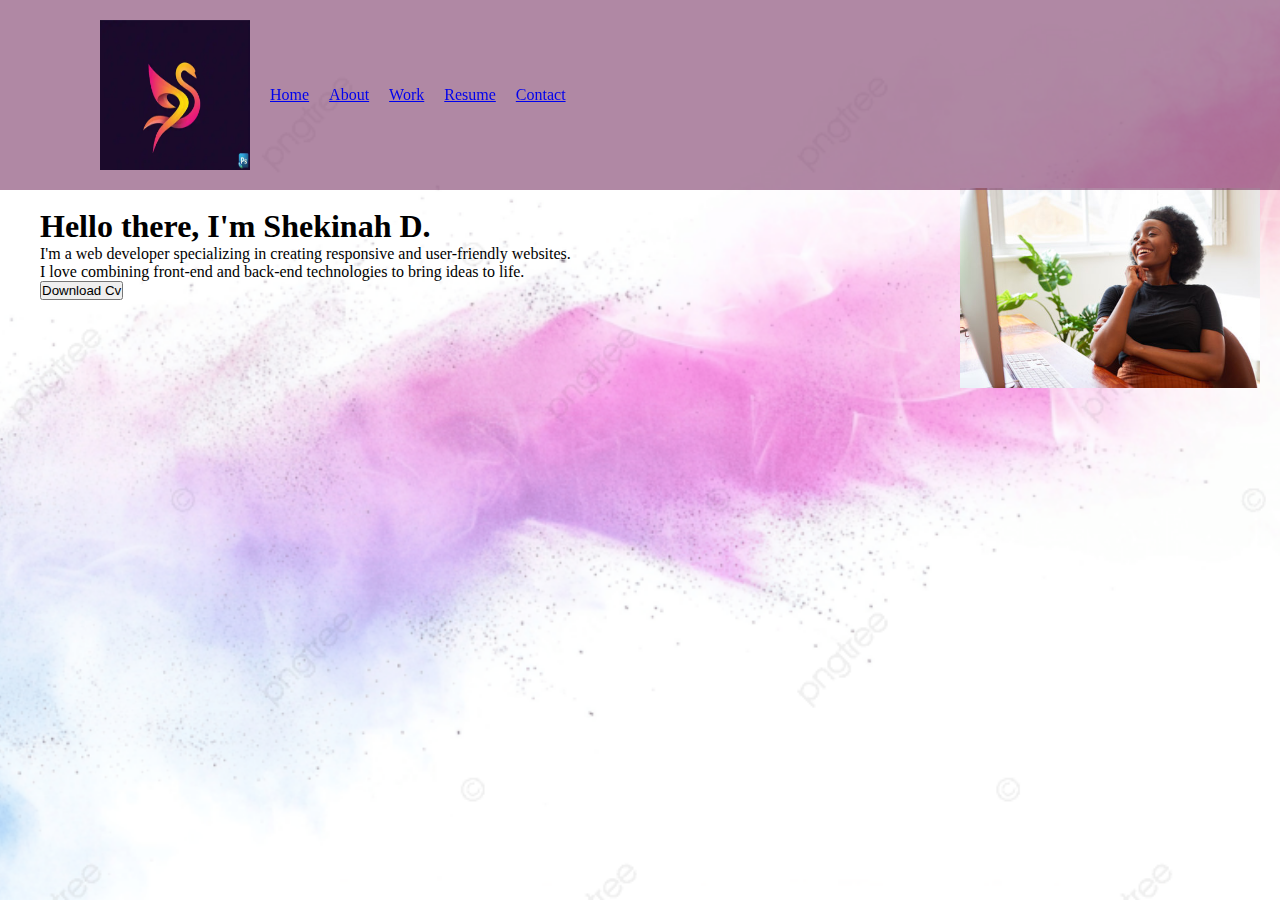
<file: Projet2/Projet/Office.html>
<!DOCTYPE html>
<html lang="en">
<head>
    <meta charset="UTF-8">
    <meta name="viewport" content="width=device-width, initial-scale=1.0">
    <title>Bureau</title>
    <link rel="stylesheet" href="Office.css">
</head>
<body>
    <header class="header">
        <img src="/Projet2/Images/2-1.jpg" alt="Logo" width="150px"  height="150px">
        <nav class="nav">
            <ul>
                <li><a href="#Home"> Home</a></li>
                <li><a href="#About">About</a></li>
                <li><a href="#Work">Work</a></li>
                <li><a href="#Resume">Resume</a></li>
                <li><a href="#Contact">Contact</a></li>
            </ul>
        </nav>
    </header>
    <br>
    <main class="content">
    <section>
        <h1>Hello there, I'm Shekinah D.</h1>
        <p>
            I'm a web developer specializing in creating responsive and user-friendly websites.
            <br>
            I love combining front-end and back-end technologies to bring ideas to life.
        </p>
        <button> Download Cv</button>
    </section>
    <br>
    <aside>
        <img src="/Projet2/Images/beautiful-black-woman-working-at-desk-in-office-developer-in-tech-start-up.jpg" alt="Dev smilling">
    </aside>
</main>
</body>
</html>
</file>
<file: Projet2/Projet/Office.css>
*{
    margin: 0;
    padding: 0;

}

body{
    min-height: 100vh;
    background: url(/Projet2/Images/pngtree-colorful-background.jpg);
    background-position: center;
    background-size: cover;
}


.header{
    position: fixed;
    top: 0;
    left: 0;
    padding: 20px 100px;
    display: flex;
    justify-content: space-between;
    align-items: center;
    z-index: 100%;
    background-color: rgba(121, 52, 100, 0.589);
    width: 100%;

}

.nav{
    width: 100%;
}

.nav ul {
    display: flex;
    list-style: none;
}

.nav ul li {
    margin-left: 20px; /* Espacement entre les éléments de la nav */
}

.content {
    display: flex;
    margin-top: 150px; /* Espace pour le header fixe */
    padding: 20px;
}

section {
    flex: 1; /* Prend l'espace restant */
    padding: 20px;
}

aside {
    width: 300px; /* Largeur fixe pour l'image */
    padding-left: 20px; /* Espace entre le contenu et l'image */
}

aside img {
    max-width: 100%; /* Assure que l'image ne dépasse pas son conteneur */
    height: auto; /* Garde le ratio de l'image */
}
</file>
